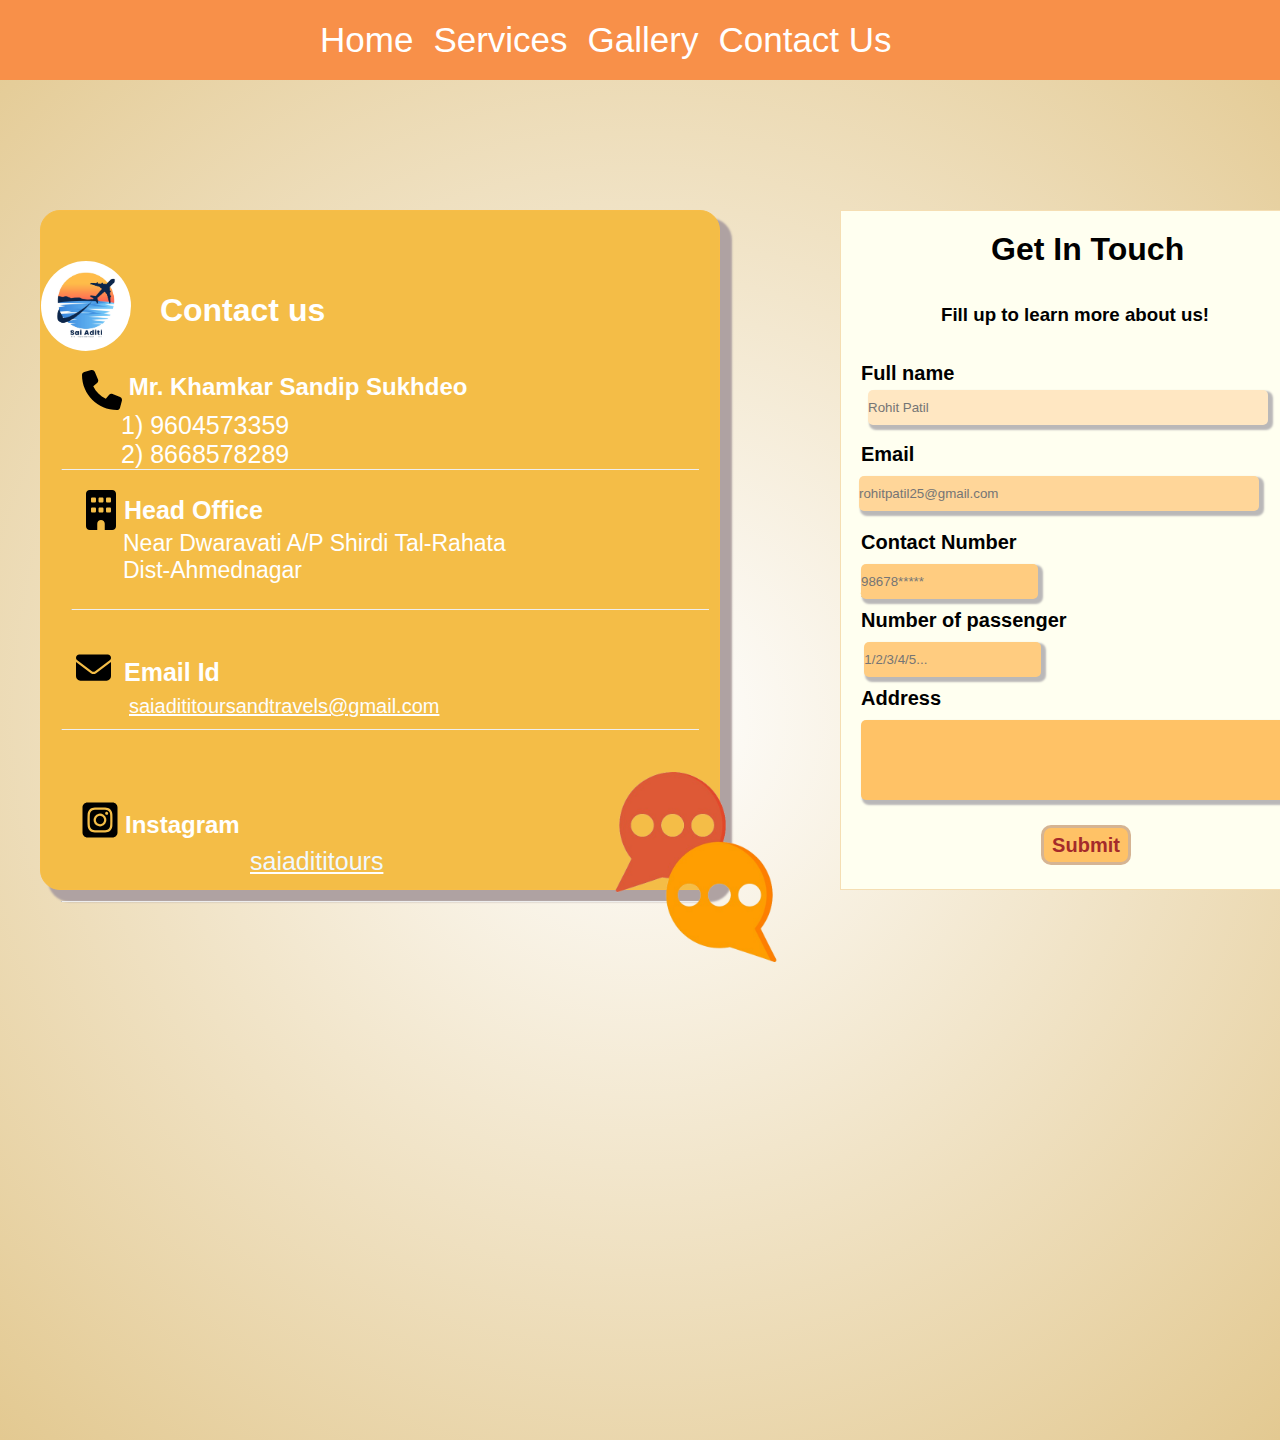
<file: contact.html>
<!DOCTYPE html>
<html lang="en">
  <head>
    <meta charset="UTF-8" />
    <meta name="viewport" content="width=device-width, initial-scale=1.0" />
    <title>Contact us</title>
    <link rel="stylesheet" href="contact.css" />
    <link href="sai aditi_page-0001.jpg" rel="icon" type="image/x-icon">
  </head>
  <body>
    <div class="wholebody">
    <div class="navigation">
      <nav>
        <div class="navmain">
          <ul class="navin">
            <li id="one">
              <a href="index.html" target="_blank" class="navin"> <div class="inn">Home</div> </a>
            </li>

            <li>
              <a href="service.html" target="_blank" class="navin">
                Services
              </a>
            </li>
            <li>
              <a href="gallery.html" target="_blank" class="navin"> Gallery </a>
            </li>
            <li>
              <a href="contact.html" target="_blank" class="navin">
                Contact Us
              </a>
            </li>
          </ul>
        </div>
      </nav>
    </div>

    <div class="container" >
      <div class="right_container">
        <h1 class="get">Get In Touch &nbsp;</h1>
        <br /><br />
        <h3>Fill up to learn more about us!</h3>
        <br /><br />
      </div>
      <div class="row_body">
        <form action="https://formsubmit.co/01fe583d7921d57c8b406636f7b26b2d" method="POST">
          <ul>
            <li>
              <p class="left">
                <label for="first_name"><p class="name">Full name</p></label>
                <input
                  type="text"
                  name="first_name"
                  placeholder="Rohit Patil"
                  id="name_box"
                />
              </p>
              <br />
            </li>

            <li>
              <p>
                <label for="email"
                  ><p class="client__mail">Email</p>
                  <span class="req"></span
                ></label>
                <input
                  type="email"
                  id="Email"
                  name="email"
                  placeholder="rohitpatil25@gmail.com"
                  class="mailfill"
                 
                />
              </p>
            </li>
            <li>
              <p>
                <label for="Phone"
                  ><p class="num">Contact Number</p>
                  <span class="req"></span
                ></label>
                <input
                  type="text"
                  name="Phone"
                  placeholder="98678*****"
                  id="phone"
                />
              </p>
            </li>
            <li>
              <p>
                <label for="number"
                  ><p class="pass">Number of passenger</p>
                  <span class="req">*</span></label
                >
                <input
                  type="text"
                  name="number"
                  placeholder="1/2/3/4/5..."
                  id="pass_num"
                />
              </p>
            </li>
            <li><div class="divider"></div></li>
            <li>
              <label for="comments"><p class="client_add">Address</p></label>
              <textarea
                cols="46"
                rows="3"
                name="comments"
                id="add_cilent"
              ></textarea>
            </li>

            <li>
              <button class="submit" type="submit">Submit</button>
              <!-- <small>or press <strong>enter</strong></small> -->
            </li>
          </ul>
        </form>
      </div>
    </div>
    <div class="left_container">
      <h1 >
        <img
        class="mainlogo"
          src="sai aditi_page-0001.jpg"
          alt=""
        
        />
        <span class="header">Contact us</span>
      </h1>
      <br />
      <br />
      <div class="phone">
        <h2>
          <img
            src="phone-solid.svg"
            class="phoneicon"
            
          /> <span class="owner">Mr. Khamkar Sandip Sukhdeo</span>
        </h2>
      </div>
      <p class="content">
        1) 9604573359
        <br />
        2) 8668578289
      </p>
      <hr style="border-top: 0px dotted whitesmoke" />

      <div class="head_office">
        <h2>
          <img
            src="building-solid.svg"
           
            class="officeicon"
          />
          <p class="office">Head Office</p>
        </h2>
        <p class="add">
          Near Dwaravati A/P Shirdi Tal-Rahata <br />Dist-Ahmednagar
        </p>
        <hr style="border-top: 0px dotted whitesmoke" />
      </div>
      <div class="email">
        <h2>
          <img
            src="envelope-solid.svg"
            class="emailicon"
           
          />
          <p class="new">Email Id</p>
        </h2>
        <a href="mailto:saiadititoursandtravels@gmail.com" target="_blank"
          ><p class="mail">saiadititoursandtravels@gmail.com</p></a
        >
      </div>
      <br /><br />
      <hr style="border-top: 0px dotted rgb(159, 152, 152)" />
      <div class="insta">
        <h2>
          <img
            src="square-instagram.svg"
            
            class="instaicon"
          />
          <p class="gram">Instagram</p>
        </h2>
        <a
          href="https://www.instagram.com/saiadititours?igsh=MWw3Z2E2a3FpY3lwNA=="
          target="_blank"
          ><br />
          <p class="handle">saiadititours</p></a
        >
      </div>
      <hr
        style="border-top: 0px dotted whitesmoke; position: relative; top: 50px"
      />
      <img
        src="corner-removebg-preview.png"
        alt=""
        class="msgcorner"
      />
    </div>

  </div>
  </body>
</html>
</file>
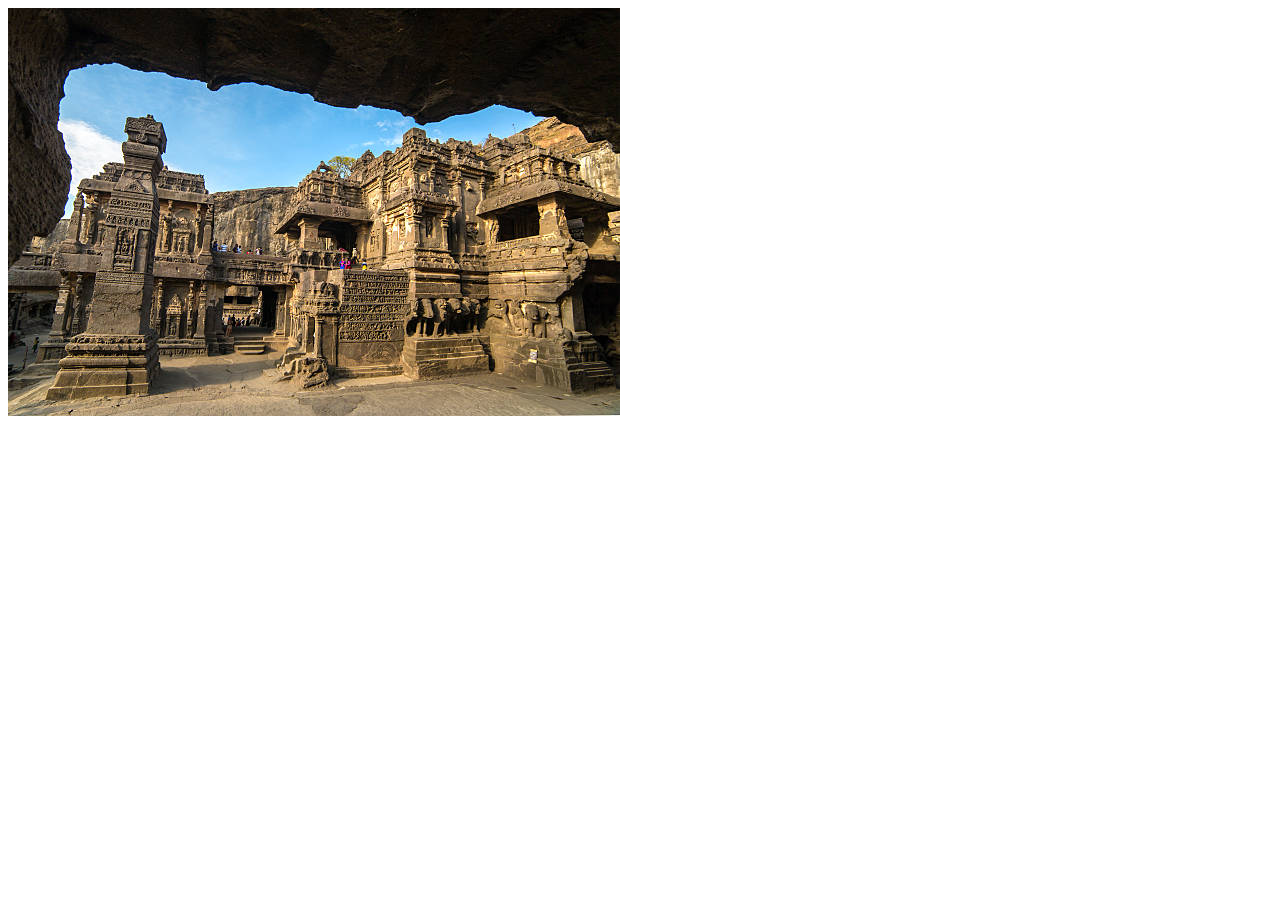
<file: new.html>
<!DOCTYPE html>
<html lang="en">
<head>
    <meta charset="UTF-8">
    <meta name="viewport" content="width=device-width, initial-scale=1.0">
    <title>Document</title>
</head>
<body>
    <img src="ellora.jpg" alt="">
</body>
</html>
</file>
<file: contact.css>
@import url("https://fonts.googleapis.com/css2?family=Poppins:ital,wght@0,100;0,200;0,300;0,400;0,500;0,600;0,700;0,800;0,900;1,100;1,200;1,300;1,400;1,500;1,600;1,700;1,800;1,900&display=swap");

* {
  margin: 0px;
  padding: 0px;
  box-sizing: border-box;
}
.wholebody {
  overflow-x: hidden;
}
a {
  text-decoration: underline white;
}
body {
  background: rgb(255, 255, 255);
  overflow-x: hidden;
  background: radial-gradient(
    circle,
    rgba(255, 255, 255, 1) 0%,
    rgb(227, 201, 145) 100%
  );
}
.container {
  border: 1px solid wheat;
  padding: 20px;
  position: relative;
  background-color: ivory;
  top: 130px;
  left: 840px;
  width: 500px;
  height: 680px;
  font-weight: bold;
  font-family: "Lucida Sans", "Lucida Sans Regular", "Lucida Grande",
    "Lucida Sans Unicode", Geneva, Verdana, sans-serif;
}
h3 {
  position: relative;
  left: 80px;
}
.get {
  justify-content: center;
  align-items: center;
  position: relative;
  left: 130px;
}
.left_container {
  position: relative;
  color: white;
  background-color: rgba(244, 189, 71, 1);
  bottom: 550px;
  left: 40px;
  border: 1px solid rgba(248, 189, 71, 1);
  width: 680px;
  height: 680px;
  border-radius: 20px;
  box-shadow: 10px 10px 2px 2px rgb(175, 162, 162);
  padding: 20px;
  font-family: "Lucida Sans", "Lucida Sans Regular", "Lucida Grande",
    "Lucida Sans Unicode", Geneva, Verdana, sans-serif;
}
.phone {
  position: relative;
  bottom: 10px;
  left: 21px;
}
.content {
  position: relative;
  left: 60px;
  font-size: 25px;
}
.head_office {
  position: relative;
  top: 10px;
  left: 10px;
  bottom: 150px;
}
.email {
  position: relative;
  top: 50px;

  left: 8px;
  text-decoration: none;
}
.insta {
  position: relative;
  top: 70px;
  left: 9px;
}
.add {
  position: relative;
  left: 52px;
  font-size: 23px;
  bottom: 25px;
}
.mail {
  color: rgb(253, 253, 253);
  text-decoration: none;
  position: relative;
  bottom: 25px;
  left: 60px;
  font-size: 20px;
}
.handle {
  position: relative;
  bottom: 45px;
  left: 180px;
  font-size: 25px;
  text-decoration: none;
  color: aliceblue;
}
.office {
  position: relative;
  bottom: 30px;
  left: 53px;
  font-size: 25px;
}
.instaicon {
  width: 40px;
  height: 40px;
  position: relative;
  left: 10px;
}
.emailicon {
  width: 35px;
  height: 35px;
  position: relative;
  left: 7px;
}
.new {
  position: relative;
  bottom: 33px;
  left: 55px;
  font-size: 25px;
}
.gram {
  position: relative;
  bottom: 35px;
  left: 55px;
}
.right_container {
  font-family: "Lucida Sans", "Lucida Sans Regular", "Lucida Grande",
    "Lucida Sans Unicode", Geneva, Verdana, sans-serif;
}
.row_body {
  font-size: 20px;
}
.name {
  /* font-size: 25px; */
}
#name_box {
  height: 35px;
  position: relative;
  left: 7px;
  width: 400px;
  bottom: 2px;
  top: 5px;
  border: 0px solid gray;
  box-shadow: 3px 3px 2px 2px rgb(186, 184, 184);
  border-radius: 5px;
  background-color: #ffe7c2;
}
.cilent__mail {
  font-size: 35px;
}
.mailfill {
  width: 400px;
  position: relative;
  top: 10px;
  right: 2px;
  height: 35px;
  border: 0px solid gray;
  box-shadow: 3px 3px 2px 2px rgb(186, 184, 184);
  border-radius: 5px;
  background-color: #ffd699;
}
.num {
  position: relative;
  top: 30px;
}
#phone {
  position: relative;
  top: 40px;
  height: 35px;
  border: 0px solid gray;
  box-shadow: 3px 3px 2px 2px rgb(186, 184, 184);
  border-radius: 5px;
  background-color: #ffcc80;
}
.pass {
  position: relative;
  top: 50px;
}
#pass_num {
  position: relative;
  top: 60px;
  right: 10px;
  height: 35px;
  border: 0px solid gray;
  box-shadow: 3px 3px 2px 2px rgb(186, 184, 184);
  border-radius: 5px;
  background-color: #ffcc80;
}
.client_add {
  position: relative;
  top: 70px;
}
#add_cilent {
  position: relative;
  top: 80px;
  border: 0px solid gray;
  box-shadow: 3px 3px 2px 2px rgb(186, 184, 184);
  border-radius: 5px;
  height: 80px;
  width: 430px;
  background-color: #ffc266;
}
.submit {
  position: relative;
  top: 100px;
  border: 3px solid #d5b493;
  left: 180px;
  color: brown;
  height: 40px;
  width: 90px;
  font-weight: bold;
  font-size: 20px;
  border-radius: 10px;
  background-color: #ffc266;
  font-family: "Lucida Sans", "Lucida Sans Regular", "Lucida Grande",
    "Lucida Sans Unicode", Geneva, Verdana, sans-serif;
}
ul {
  list-style: none;
}
.navmain {
  height: 80px;
  width: 100%;
  background-color: rgba(248, 144, 73, 255);
  font-family: "Lucida Sans", "Lucida Sans Regular", "Lucida Grande",
    "Lucida Sans Unicode", Geneva, Verdana, sans-serif;
  display: flex;
  align-items: center;
}
ul {
  list-style: none;
}
.officeicon {
  width: 40px;
  height: 40px;
  position: relative;
  top: 10px;
  left: 10px;
}
.navin {
  color: white;
  display: flex;
  text-decoration: none;
  font-family: "Lucida Sans", "Lucida Sans Regular", "Lucida Grande",
    "Lucida Sans Unicode", Geneva, Verdana, sans-serif;
  position: relative;

  padding: 15px;
  text-align: right;
  font-size: 35px;
  font-weight: 500;
  left: 400px;
}
.navin:hover {
  text-decoration: underline;
}
.mainlogo {
  width: 90px;
  height: 90px;
  border-radius: 50%;
  position: relative;
  top: 30px;
  right: 20px;
}
.phoneicon {
  width: 40px;
  height: 40px;
  position: relative;
  top: 15px;
}
.msgcorner {
  width: 190px;
  height: 190px;
  position: relative;
  left: 540px;
  bottom: 80px;
}

@media screen and (max-width: 380px) {
  html body {
    overflow-x: hidden;
  }
  .navmain {
    height: 70px;
    width: 100%;
    background-color: rgba(248, 144, 73, 255);
    font-family: "Lucida Sans", "Lucida Sans Regular", "Lucida Grande",
      "Lucida Sans Unicode", Geneva, Verdana, sans-serif;
    display: flex;
    align-items: center;
    overflow-x: hidden;
  }
  ul {
    list-style: none;
  }
  .navin {
    color: white;
    display: flex;
    text-decoration: none;
    font-family: "Lucida Sans", "Lucida Sans Regular", "Lucida Grande",
      "Lucida Sans Unicode", Geneva, Verdana, sans-serif;
    position: relative;
    left: 2px;

    padding: 6px;
    text-align: right;
    font-size: 17px;
    font-weight: 500;
  }
  .get {
    font-size: 30px;
    position: relative;
    left: 40px;
    top: 5px;
  }

  .left_container {
    position: relative;
    color: white;

    background-color: rgba(244, 189, 71, 1);
    top: 100px;
    left: 5px;
    border: 1px solid rgba(248, 189, 71, 1);
    width: 330px;
    height: 680px;
    border-radius: 20px;
    box-shadow: 10px 10px 2px 2px rgb(175, 162, 162);
    padding: 20px;
    font-family: "Lucida Sans", "Lucida Sans Regular", "Lucida Grande",
      "Lucida Sans Unicode", Geneva, Verdana, sans-serif;
  }
  .wholebody {
    overflow-x: hidden;
  }

  .container {
    border: 1px solid wheat;
    padding: 15px;
    margin: 2px;
    position: relative;
    background-color: ivory;
    top: 50px;
    left: 10px;
    width: 340px;
    height: 700px;
    font-weight: bold;
    font-family: "Lucida Sans", "Lucida Sans Regular", "Lucida Grande",
      "Lucida Sans Unicode", Geneva, Verdana, sans-serif;
  }

  .right_container {
    font-family: "Lucida Sans", "Lucida Sans Regular", "Lucida Grande",
      "Lucida Sans Unicode", Geneva, Verdana, sans-serif;
    width: 100%;

    position: relative;
    left: -10px;
  }
  #name_box {
    height: 35px;
    position: relative;
    left: -1px;
    width: 280px;
    bottom: 2px;
    top: 5px;
    border: 0px solid gray;
    box-shadow: 3px 3px 2px 2px rgb(186, 184, 184);
    border-radius: 5px;
    background-color: #ffe7c2;
  }
  .mailfill {
    width: 280px;
    position: relative;
    top: 10px;
    right: 2px;
    height: 35px;
    border: 0px solid gray;
    box-shadow: 3px 3px 2px 2px rgb(186, 184, 184);
    border-radius: 5px;
    background-color: #ffd699;
  }
  #pass_num {
    position: relative;
    left: -12px;
  }
  #add_cilent {
    position: relative;
    top: 80px;
    border: 0px solid gray;
    box-shadow: 3px 3px 2px 2px rgb(186, 184, 184);
    border-radius: 5px;
    height: 80px;
    width: 280px;
    background-color: #ffc266;
  }
  .submit {
    position: relative;
    top: 100px;
    border: 3px solid #d5b493;
    left: 100px;
    color: brown;
    height: 40px;
    width: 90px;
    font-weight: bold;
    font-size: 20px;
    border-radius: 10px;
    background-color: #ffc266;
    font-family: "Lucida Sans", "Lucida Sans Regular", "Lucida Grande",
      "Lucida Sans Unicode", Geneva, Verdana, sans-serif;
  }
  h3 {
    position: relative;
    left: 0px;
  }
  h1 {
    justify-content: center;
    align-items: center;
    position: relative;
    left: 70px;
  }
  .mainlogo {
    height: 70px;
    width: 70px;
    position: relative;
    right: 60px;
    bottom1: 40px;
    top: 10px;
  }
  .header {
    position: relative;
    top: -15px;
    left: -40px;
    font-size: 30px;
  }
  .owner {
    font-size: 20px;
    display: flex;
    position: relative;
    top: -30px;
    right: -40px;
  }
  .content {
    position: relative;
    left: 80px;
    font-size: 20px;
    top: -30px;
  }
  .office {
    position: relative;
    top: -35px;
    left: 20px;
    bottom: 150px;
    font-size: 20px;
  }
  .phone {
    position: relative;
    left: -15px;
  }
  .phoneicon {
    width: 30px;
    height: 30px;
    position: relative;
    top: 3px;
    left: -2px;
  }
  .add {
    font-size: 17px;
    position: relative;
    right: -70px;
    left: 40px;
  }
  .officeicon {
    width: 40px;
    height: 40px;
    position: relative;
    top: 10px;
    left: -25px;
  }
  .instaicon {
    position: relative;
    left: -20px;
    top: -30px;
  }
  .emailicon {
    position: relative;
    left: -20px;
    top: -15px;
  }
  .new {
    font-size: 20px;
    position: relative;
    top: -50px;
    left: 27px;
  }
  .gram {
    font-size: 20px;
    top: -65px;
    position: relative;
    left: 30px;
  }
  .handle {
    position: relative;
    left: 100px;
    top: -60px;
    font-size: 20px;
  }
  .mail {
    position: relative;
    top: -30px;
    left: 5px;
    font-size: 16px;
  }
  .msgcorner {
    position: relative;

    left: 230px;
    top: -30px;
    width: 120px;
    height: 120px;
  }
}
@media screen and (max-width: 440px) {
  html body {
    overflow-x: hidden;
  }
  .navmain {
    height: 70px;
    width: 100%;
    background-color: rgba(248, 144, 73, 255);
    font-family: "Lucida Sans", "Lucida Sans Regular", "Lucida Grande",
      "Lucida Sans Unicode", Geneva, Verdana, sans-serif;
    display: flex;
    align-items: center;
    overflow-x: hidden;
  }
  ul {
    list-style: none;
  }
  .navin {
    color: white;
    display: flex;
    text-decoration: none;
    font-family: "Lucida Sans", "Lucida Sans Regular", "Lucida Grande",
      "Lucida Sans Unicode", Geneva, Verdana, sans-serif;
    position: relative;
    left: 2px;

    padding: 6px;
    text-align: right;
    font-size: 17px;
    font-weight: 500;
  }
  .get {
    font-size: 30px;
    position: relative;
    left: 40px;
    top: 5px;
  }

  .left_container {
    position: relative;
    color: white;

    background-color: rgba(244, 189, 71, 1);
    top: 100px;
    left: px;
    border: 1px solid rgba(248, 189, 71, 1);
    width: 330px;
    height: 680px;
    border-radius: 20px;
    box-shadow: 10px 10px 2px 2px rgb(175, 162, 162);
    padding: 20px;
    font-family: "Lucida Sans", "Lucida Sans Regular", "Lucida Grande",
      "Lucida Sans Unicode", Geneva, Verdana, sans-serif;
  }
  .wholebody {
    overflow-x: hidden;
  }

  .container {
    border: 1px solid wheat;
    padding: 15px;
    margin: 2px;
    position: relative;
    background-color: ivory;
    top: 50px;
    left: 20px;
    width: 340px;
    height: 700px;
    font-weight: bold;
    font-family: "Lucida Sans", "Lucida Sans Regular", "Lucida Grande",
      "Lucida Sans Unicode", Geneva, Verdana, sans-serif;
  }

  .right_container {
    font-family: "Lucida Sans", "Lucida Sans Regular", "Lucida Grande",
      "Lucida Sans Unicode", Geneva, Verdana, sans-serif;
    width: 100%;

    position: relative;
  }
  #name_box {
    height: 35px;
    position: relative;
    left: -1px;
    width: 280px;
    bottom: 2px;
    top: 5px;
    border: 0px solid gray;
    box-shadow: 3px 3px 2px 2px rgb(186, 184, 184);
    border-radius: 5px;
    background-color: #ffe7c2;
  }
  .mailfill {
    width: 280px;
    position: relative;
    top: 10px;
    right: 2px;
    height: 35px;
    border: 0px solid gray;
    box-shadow: 3px 3px 2px 2px rgb(186, 184, 184);
    border-radius: 5px;
    background-color: #ffd699;
  }
  #pass_num {
    position: relative;
    left: -12px;
  }
  #add_cilent {
    position: relative;
    top: 80px;
    border: 0px solid gray;
    box-shadow: 3px 3px 2px 2px rgb(186, 184, 184);
    border-radius: 5px;
    height: 80px;
    width: 280px;
    background-color: #ffc266;
  }
  .submit {
    position: relative;
    top: 100px;
    border: 3px solid #d5b493;
    left: 100px;
    color: brown;
    height: 40px;
    width: 90px;
    font-weight: bold;
    font-size: 20px;
    border-radius: 10px;
    background-color: #ffc266;
    font-family: "Lucida Sans", "Lucida Sans Regular", "Lucida Grande",
      "Lucida Sans Unicode", Geneva, Verdana, sans-serif;
  }
  h3 {
    position: relative;
    left: 0px;
  }
  h1 {
    justify-content: center;
    align-items: center;
    position: relative;
    left: 70px;
  }
  .mainlogo {
    height: 70px;
    width: 70px;
    position: relative;
    right: 60px;
    bottom1: 40px;
    top: 10px;
  }
  .header {
    position: relative;
    top: -15px;
    left: -40px;
    font-size: 30px;
  }
  .owner {
    font-size: 20px;
    display: flex;
    position: relative;
    top: -30px;
    right: -40px;
  }
  .content {
    position: relative;
    left: 80px;
    font-size: 20px;
    top: -30px;
  }
  .office {
    position: relative;
    top: -35px;
    left: 20px;
    bottom: 150px;
    font-size: 20px;
  }
  .phone {
    position: relative;
    left: -15px;
  }
  .phoneicon {
    width: 30px;
    height: 30px;
    position: relative;
    top: 3px;
    left: -2px;
  }
  .add {
    font-size: 17px;
    position: relative;
    right: -70px;
    left: 40px;
  }
  .officeicon {
    width: 40px;
    height: 40px;
    position: relative;
    top: 10px;
    left: -25px;
  }
  .instaicon {
    position: relative;
    left: -20px;
    top: -30px;
  }
  .emailicon {
    position: relative;
    left: -20px;
    top: -15px;
  }
  .new {
    font-size: 20px;
    position: relative;
    top: -50px;
    left: 27px;
  }
  .gram {
    font-size: 20px;
    top: -65px;
    position: relative;
    left: 30px;
  }
  .handle {
    position: relative;
    left: 100px;
    top: -60px;
    font-size: 20px;
  }
  .mail {
    position: relative;
    top: -30px;
    left: 5px;
    font-size: 16px;
  }
  .msgcorner {
    position: relative;

    left: 230px;
    top: -30px;
    width: 120px;
    height: 120px;
  }
}
@media screen and (max-width: 600px) {

     html body {
      overflow-x: hidden;
    }
    .navmain {
      height: 70px;
      width: 100%;
      background-color: rgba(248, 144, 73, 255);
      font-family: "Lucida Sans", "Lucida Sans Regular", "Lucida Grande",
        "Lucida Sans Unicode", Geneva, Verdana, sans-serif;
      display: flex;
      align-items: center;
      overflow-x: hidden;
    }
    ul {
      list-style: none;
    }
    .navin {
      color: white;
      display: flex;
      text-decoration: none;
      font-family: "Lucida Sans", "Lucida Sans Regular", "Lucida Grande",
        "Lucida Sans Unicode", Geneva, Verdana, sans-serif;
      position: relative;
      left: 2px;
  
      padding: 6px;
      text-align: right;
      font-size: 17px;
      font-weight: 500;
    }
    .get {
      font-size: 30px;
      position: relative;
      left: 40px;
      top: 5px;
    }
  
    .left_container {
      position: relative;
      color: white;
      overflow-x: hidden;
      background-color: rgba(244, 189, 71, 1);
      top: 100px;
      left: px;
      border: 1px solid rgba(248, 189, 71, 1);
      width: 330px;
      height: 680px;
      border-radius: 20px;
      box-shadow: 10px 10px 2px 2px rgb(175, 162, 162);
      padding: 20px;
      font-family: "Lucida Sans", "Lucida Sans Regular", "Lucida Grande",
        "Lucida Sans Unicode", Geneva, Verdana, sans-serif;
    }
    .wholebody {
      overflow-x: hidden;
    }
  
    .container {
      border: 1px solid wheat;
      padding: 15px;
      margin: 2px;
      position: relative;
      background-color: ivory;
      top: 50px;
      left: 20px;
      width: 340px;
      height: 700px;
      font-weight: bold;
      font-family: "Lucida Sans", "Lucida Sans Regular", "Lucida Grande",
        "Lucida Sans Unicode", Geneva, Verdana, sans-serif;
    }
  
    .right_container {
      font-family: "Lucida Sans", "Lucida Sans Regular", "Lucida Grande",
        "Lucida Sans Unicode", Geneva, Verdana, sans-serif;
      width: 100%;
  
      position: relative;
    }
    #name_box {
      height: 35px;
      position: relative;
      left: -1px;
      width: 280px;
      bottom: 2px;
      top: 5px;
      border: 0px solid gray;
      box-shadow: 3px 3px 2px 2px rgb(186, 184, 184);
      border-radius: 5px;
      background-color: #ffe7c2;
    }
    .mailfill {
      width: 280px;
      position: relative;
      top: 10px;
      right: 2px;
      height: 35px;
      border: 0px solid gray;
      box-shadow: 3px 3px 2px 2px rgb(186, 184, 184);
      border-radius: 5px;
      background-color: #ffd699;
    }
    #pass_num {
      position: relative;
      left: -12px;
    }
    #add_cilent {
      position: relative;
      top: 80px;
      border: 0px solid gray;
      box-shadow: 3px 3px 2px 2px rgb(186, 184, 184);
      border-radius: 5px;
      height: 80px;
      width: 280px;
      background-color: #ffc266;
    }
    .submit {
      position: relative;
      top: 100px;
      border: 3px solid #d5b493;
      left: 100px;
      color: brown;
      height: 40px;
      width: 90px;
      font-weight: bold;
      font-size: 20px;
      border-radius: 10px;
      background-color: #ffc266;
      font-family: "Lucida Sans", "Lucida Sans Regular", "Lucida Grande",
        "Lucida Sans Unicode", Geneva, Verdana, sans-serif;
    }
    h3 {
      position: relative;
      left: 0px;
    }
    h1 {
      justify-content: center;
      align-items: center;
      position: relative;
      left: 70px;
    }
    .mainlogo {
      height: 70px;
      width: 70px;
      position: relative;
      right: 60px;
      bottom: 40px;
      top: 10px;
    }
    .header {
      position: relative;
      top: -15px;
      left: -40px;
      font-size: 30px;
    }
    .owner {
      font-size: 20px;
      display: flex;
      position: relative;
      top: -30px;
      right: -40px;
    }
    .content {
      position: relative;
      left: 80px;
      font-size: 20px;
      top: -30px;
    }
    .office {
      position: relative;
      top: -35px;
      left: 20px;
      bottom: 150px;
      font-size: 20px;
    }
    .phone {
      position: relative;
      left: -15px;
    }
    .phoneicon {
      width: 30px;
      height: 30px;
      position: relative;
      top: 3px;
      left: -2px;
    }
    .add {
      font-size: 17px;
      position: relative;
      right: -70px;
      left: 40px;
    }
    .officeicon {
      width: 40px;
      height: 40px;
      position: relative;
      top: 10px;
      left: -25px;
    }
    .instaicon {
      position: relative;
      left: -20px;
      top: -30px;
    }
    .emailicon {
      position: relative;
      left: -20px;
      top: -15px;
    }
    .new {
      font-size: 20px;
      position: relative;
      top: -50px;
      left: 27px;
    }
    .gram {
      font-size: 20px;
      top: -65px;
      position: relative;
      left: 30px;
    }
    .handle {
      position: relative;
      left: 100px;
      top: -60px;
      font-size: 20px;
    }
    .mail {
      position: relative;
      top: -30px;
      left: 5px;
      font-size: 16px;
    }
    .msgcorner {
      position: relative;
  
      left: 230px;
      top: -30px;
      width: 120px;
      height: 120px;
    }
  }
  @media screen and (max-width: 800px) {
    html body {
     overflow-x: hidden;
   }
   .navmain {
     height: 70px;
     width: 100%;
     background-color: rgba(248, 144, 73, 255);
     font-family: "Lucida Sans", "Lucida Sans Regular", "Lucida Grande",
       "Lucida Sans Unicode", Geneva, Verdana, sans-serif;
     display: flex;
     align-items: center;
     overflow-x: hidden;
   }
   ul {
     list-style: none;
   }
   .navin {
     color: white;
     display: flex;
     text-decoration: none;
     font-family: "Lucida Sans", "Lucida Sans Regular", "Lucida Grande",
       "Lucida Sans Unicode", Geneva, Verdana, sans-serif;
     position: relative;
     left: 2px;
 
     padding: 6px;
     text-align: right;
     font-size: 17px;
     font-weight: 500;
   }
   .get {
     font-size: 30px;
     position: relative;
     left: 40px;
     top: 5px;
   }
 
   .left_container {
     position: relative;
     color: white;
 
     background-color: rgba(244, 189, 71, 1);
     top: 100px;
     left: px;
     border: 1px solid rgba(248, 189, 71, 1);
     width: 330px;
     height: 680px;
     border-radius: 20px;
     box-shadow: 10px 10px 2px 2px rgb(175, 162, 162);
     padding: 20px;
     font-family: "Lucida Sans", "Lucida Sans Regular", "Lucida Grande",
       "Lucida Sans Unicode", Geneva, Verdana, sans-serif;
   }
   .wholebody {
     overflow-x: hidden;
   }
 
   .container {
     border: 1px solid wheat;
     padding: 15px;
     margin: 2px;
     position: relative;
     background-color: ivory;
     top: 50px;
     left: 20px;
     width: 340px;
     height: 700px;
     font-weight: bold;
     font-family: "Lucida Sans", "Lucida Sans Regular", "Lucida Grande",
       "Lucida Sans Unicode", Geneva, Verdana, sans-serif;
   }
 
   .right_container {
     font-family: "Lucida Sans", "Lucida Sans Regular", "Lucida Grande",
       "Lucida Sans Unicode", Geneva, Verdana, sans-serif;
     width: 100%;
 
     position: relative;
   }
   #name_box {
     height: 35px;
     position: relative;
     left: -1px;
     width: 280px;
     bottom: 2px;
     top: 5px;
     border: 0px solid gray;
     box-shadow: 3px 3px 2px 2px rgb(186, 184, 184);
     border-radius: 5px;
     background-color: #ffe7c2;
   }
   .mailfill {
     width: 280px;
     position: relative;
     top: 10px;
     right: 2px;
     height: 35px;
     border: 0px solid gray;
     box-shadow: 3px 3px 2px 2px rgb(186, 184, 184);
     border-radius: 5px;
     background-color: #ffd699;
   }
   #pass_num {
     position: relative;
     left: -12px;
   }
   #add_cilent {
     position: relative;
     top: 80px;
     border: 0px solid gray;
     box-shadow: 3px 3px 2px 2px rgb(186, 184, 184);
     border-radius: 5px;
     height: 80px;
     width: 280px;
     background-color: #ffc266;
   }
   .submit {
     position: relative;
     top: 100px;
     border: 3px solid #d5b493;
     left: 100px;
     color: brown;
     height: 40px;
     width: 90px;
     font-weight: bold;
     font-size: 20px;
     border-radius: 10px;
     background-color: #ffc266;
     font-family: "Lucida Sans", "Lucida Sans Regular", "Lucida Grande",
       "Lucida Sans Unicode", Geneva, Verdana, sans-serif;
   }
   h3 {
     position: relative;
     left: 0px;
   }
   h1 {
     justify-content: center;
     align-items: center;
     position: relative;
     left: 70px;
   }
   .mainlogo {
     height: 70px;
     width: 70px;
     position: relative;
     right: 60px;
     bottom: 40px;
     top: 10px;
   }
   .header {
     position: relative;
     top: -15px;
     left: -40px;
     font-size: 30px;
   }
   .owner {
     font-size: 20px;
     display: flex;
     position: relative;
     top: -30px;
     right: -40px;
   }
   .content {
     position: relative;
     left: 80px;
     font-size: 20px;
     top: -30px;
   }
   .office {
     position: relative;
     top: -35px;
     left: 20px;
     bottom: 150px;
     font-size: 20px;
   }
   .phone {
     position: relative;
     left: -15px;
   }
   .phoneicon {
     width: 30px;
     height: 30px;
     position: relative;
     top: 3px;
     left: -2px;
   }
   .add {
     font-size: 17px;
     position: relative;
     right: -70px;
     left: 40px;
   }
   .officeicon {
     width: 40px;
     height: 40px;
     position: relative;
     top: 10px;
     left: -25px;
   }
   .instaicon {
     position: relative;
     left: -20px;
     top: -30px;
   }
   .emailicon {
     position: relative;
     left: -20px;
     top: -15px;
   }
   .new {
     font-size: 20px;
     position: relative;
     top: -50px;
     left: 27px;
   }
   .gram {
     font-size: 20px;
     top: -65px;
     position: relative;
     left: 30px;
   }
   .handle {
     position: relative;
     left: 100px;
     top: -60px;
     font-size: 20px;
   }
   .mail {
     position: relative;
     top: -30px;
     left: 5px;
     font-size: 16px;
   }
   .msgcorner {
     position: relative;
 
     left: 230px;
     top: -30px;
     width: 120px;
     height: 120px;
   }
 }
 @media screen and (min-width:810px) and (max-width:1350px)
{
  * {
    margin: 0px;
    padding: 0px;
    box-sizing: border-box;
  }
  .wholebody {
    overflow-x: hidden;
  }
  a {
    text-decoration: underline white;
  }
  body {
    background: rgb(255, 255, 255);
    overflow-x: hidden;
    background: radial-gradient(
      circle,
      rgba(255, 255, 255, 1) 0%,
      rgb(227, 201, 145) 100%
    );
  }
  .container {
    border: 1px solid wheat;
    padding: 20px;
    position: relative;
    background-color: ivory;
    top: 130px;
    left: 840px;
    width: 500px;
    height: 680px;
    font-weight: bold;
    font-family: "Lucida Sans", "Lucida Sans Regular", "Lucida Grande",
      "Lucida Sans Unicode", Geneva, Verdana, sans-serif;
  }
  h3 {
    position: relative;
    left: 80px;
  }
  .get {
    justify-content: center;
    align-items: center;
    position: relative;
    left: 130px;
  }
  .left_container {
    position: relative;
    color: white;
    background-color: rgba(244, 189, 71, 1);
    bottom: 550px;
    left: 40px;
    border: 1px solid rgba(248, 189, 71, 1);
    width: 680px;
    height: 680px;
    border-radius: 20px;
    box-shadow: 10px 10px 2px 2px rgb(175, 162, 162);
    padding: 20px;
    font-family: "Lucida Sans", "Lucida Sans Regular", "Lucida Grande",
      "Lucida Sans Unicode", Geneva, Verdana, sans-serif;
  }
  .phone {
    position: relative;
    bottom: 10px;
    left: 21px;
  }
  .content {
    position: relative;
    left: 60px;
    font-size: 25px;
  }
  .head_office {
    position: relative;
    top: 10px;
    left: 10px;
    bottom: 150px;
  }
  .email {
    position: relative;
    top: 50px;
  
    left: 8px;
    text-decoration: none;
  }
  .insta {
    position: relative;
    top: 70px;
    left: 9px;
  }
  .add {
    position: relative;
    left: 52px;
    font-size: 23px;
    bottom: 25px;
  }
  .mail {
    color: rgb(253, 253, 253);
    text-decoration: none;
    position: relative;
    bottom: 25px;
    left: 60px;
    font-size: 20px;
  }
  .handle {
    position: relative;
    bottom: 45px;
    left: 180px;
    font-size: 25px;
    text-decoration: none;
    color: aliceblue;
  }
  .office {
    position: relative;
    bottom: 30px;
    left: 53px;
    font-size: 25px;
  }
  .instaicon {
    width: 40px;
    height: 40px;
    position: relative;
    left: 10px;
  }
  .emailicon {
    width: 35px;
    height: 35px;
    position: relative;
    left: 7px;
  }
  .new {
    position: relative;
    bottom: 33px;
    left: 55px;
    font-size: 25px;
  }
  .gram {
    position: relative;
    bottom: 35px;
    left: 55px;
  }
  .right_container {
    font-family: "Lucida Sans", "Lucida Sans Regular", "Lucida Grande",
      "Lucida Sans Unicode", Geneva, Verdana, sans-serif;
  }
  .row_body {
    font-size: 20px;
  }
  .name {
    /* font-size: 25px; */
  }
  #name_box {
    height: 35px;
    position: relative;
    left: 7px;
    width: 400px;
    bottom: 2px;
    top: 5px;
    border: 0px solid gray;
    box-shadow: 3px 3px 2px 2px rgb(186, 184, 184);
    border-radius: 5px;
    background-color: #ffe7c2;
  }
  .cilent__mail {
    font-size: 35px;
  }
  .mailfill {
    width: 400px;
    position: relative;
    top: 10px;
    right: 2px;
    height: 35px;
    border: 0px solid gray;
    box-shadow: 3px 3px 2px 2px rgb(186, 184, 184);
    border-radius: 5px;
    background-color: #ffd699;
  }
  .num {
    position: relative;
    top: 30px;
  }
  #phone {
    position: relative;
    top: 40px;
    height: 35px;
    border: 0px solid gray;
    box-shadow: 3px 3px 2px 2px rgb(186, 184, 184);
    border-radius: 5px;
    background-color: #ffcc80;
  }
  .pass {
    position: relative;
    top: 50px;
  }
  #pass_num {
    position: relative;
    top: 60px;
    right: 10px;
    height: 35px;
    border: 0px solid gray;
    box-shadow: 3px 3px 2px 2px rgb(186, 184, 184);
    border-radius: 5px;
    background-color: #ffcc80;
  }
  .client_add {
    position: relative;
    top: 70px;
  }
  #add_cilent {
    position: relative;
    top: 80px;
    border: 0px solid gray;
    box-shadow: 3px 3px 2px 2px rgb(186, 184, 184);
    border-radius: 5px;
    height: 80px;
    width: 430px;
    background-color: #ffc266;
  }
  .submit {
    position: relative;
    top: 100px;
    border: 3px solid #d5b493;
    left: 180px;
    color: brown;
    height: 40px;
    width: 90px;
    font-weight: bold;
    font-size: 20px;
    border-radius: 10px;
    background-color: #ffc266;
    font-family: "Lucida Sans", "Lucida Sans Regular", "Lucida Grande",
      "Lucida Sans Unicode", Geneva, Verdana, sans-serif;
  }
  ul {
    list-style: none;
  }
  .navmain {
    height: 80px;
    width: 100%;
    background-color: rgba(248, 144, 73, 255);
    font-family: "Lucida Sans", "Lucida Sans Regular", "Lucida Grande",
      "Lucida Sans Unicode", Geneva, Verdana, sans-serif;
    display: flex;
    align-items: center;
  }
  ul {
    list-style: none;
  }
  .officeicon {
    width: 40px;
    height: 40px;
    position: relative;
    top: 10px;
    left: 10px;
  }
  .navin {
    color: white;
    display: flex;
    text-decoration: none;
    font-family: "Lucida Sans", "Lucida Sans Regular", "Lucida Grande",
      "Lucida Sans Unicode", Geneva, Verdana, sans-serif;
    position: relative;
  
    padding: 10px;
   
    font-size: 35px;
    font-weight: 500;
    left: 150px;
   
  }
  .navin:hover {
    text-decoration: underline;
  }
  .mainlogo {
    width: 90px;
    height: 90px;
    border-radius: 50%;
    position: relative;
    top: 30px;
    right: 20px;
  }
  .phoneicon {
    width: 40px;
    height: 40px;
    position: relative;
    top: 15px;
  }
  .msgcorner {
    width: 190px;
    height: 190px;
    position: relative;
    left: 540px;
    bottom: 80px;
  }
}
</file>
